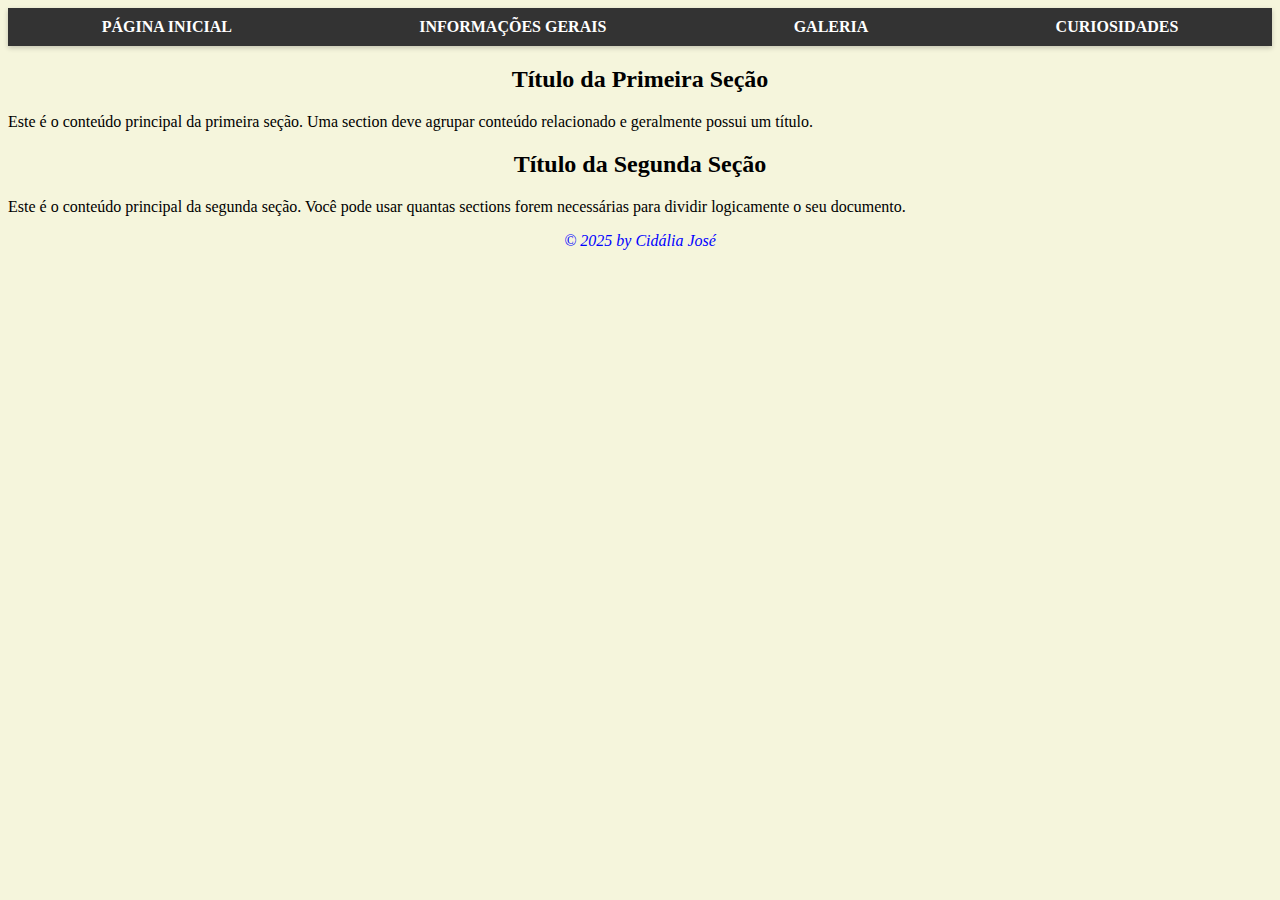
<file: index.html>
<!DOCTYPE html>
<html lang="pt-pt">
<head>
    <meta charset="UTF-8">
    <meta name="viewport" content="width=device-width, initial-scale=1.0">
    <link rel="stylesheet" href="estilo.css">
    <title>Monchique</title>
</head>
<body>
    <header>
        <nav class="menu-principal">
            <ul>
                <li><a href="paginainicial.html">Página Inicial</a></li>
                <li><a href="informacoesgerais.html">Informações Gerais</a></li>
                <li><a href="galeria.html">Galeria</a></li>
                <li><a href="curiosidades.html">Curiosidades</a></li>
            </ul>
        </nav>
    </header>

    <main>
        <section>
            <h2>Título da Primeira Seção</h2>
            <p>Este é o conteúdo principal da primeira seção. Uma section deve agrupar conteúdo relacionado e geralmente possui um título.</p>
        </section>

        <section>
            <h2>Título da Segunda Seção</h2>
            <p>Este é o conteúdo principal da segunda seção. Você pode usar quantas sections forem necessárias para dividir logicamente o seu documento.</p>
        </section>
    </main>
    
    <footer>
        <p>&copy; 2025 by Cidália José</p>
    </footer>

</body>
</html>
</file>
<file: estilo.css>
body{
    background-color: beige;
}
h1{
    font-size: 50px;
}

h1, h2{
    text-align: center;
}
/* ------------------------------------------------------------------- */
/* 1. ESTILOS DO menu-principal
/* ------------------------------------------------------------------- */
.menu-principal ul {
    /* Remove os marcadores de lista (os pontos) */
    list-style: none;
    /* Remove margens e preenchimentos padrão do <ul> */
    margin: 0;
    padding: 0;
    
    /* Usa Flexbox para colocar os itens lado a lado */
    display: flex;
    /* Alinha os itens no centro verticalmente */
    align-items: center; 
    /* Distribui o espaço entre os itens (opcional) */
    justify-content: space-around; 
}

/* ------------------------------------------------------------------- */
/* 2. ESTILOS DO CONTAINER NAV/HEADER */
/* ------------------------------------------------------------------- */

header {
    /* Cor de fundo para o cabeçalho/barra de navegação */
    background-color: #333; 
    /* Adiciona uma sombra suave (opcional) */
    box-shadow: 0 2px 5px rgba(0, 0, 0, 0.2); 
    padding: 10px 0;
}

/* ------------------------------------------------------------------- */
/* 3. ESTILOS DOS ITENS DA LISTA (LI) */
/* ------------------------------------------------------------------- */

.menu-principal li {
    /* Espaçamento entre os itens */
    margin: 0 15px; 
}

/* ------------------------------------------------------------------- */
/* 4. ESTILOS DOS LINKS (A) - O texto clicável */
/* ------------------------------------------------------------------- */

.menu-principal a {
    /* Remove o sublinhado padrão dos links */
    text-decoration: none; 
    /* Cor do texto do link (branco para contraste) */
    color: #fff; 
    /* Transforma o texto em maiúsculas */
    text-transform: uppercase; 
    /* Define o tamanho e peso da fonte */
    font-size: 16px;
    font-weight: bold;
    /* Adiciona transição suave para o efeito hover */
    transition: color 0.3s;
}

/* ------------------------------------------------------------------- */
/* 5. ESTILOS DE INTERAÇÃO (HOVER) */
/* ------------------------------------------------------------------- */

.menu-principal a:hover {
    /* Altera a cor do texto ao passar o mouse */
    color: #ffd700; /* Dourado */
}
.s1{
    background-color: aqua;
    font-size: 25px;
    text-align: justify;
}
.s2{
    background-color: rgb(34, 138, 138);
    font-size: 25px;
    text-align: justify;
}


.galeria-fotos {
    /* Ativa o modo de grelha */
    display: grid; 
    grid-template-columns: repeat(auto-fit, minmax(250px, 1fr));
    gap: 20px; 
    padding: 20px;
    background-color: #f8f8f8; 
}

.galeria-fotos figure {
       margin: 0; 
    
      border: 1px solid #ddd;
    box-shadow: 0 4px 8px rgba(0, 0, 0, 0.1);
    overflow: hidden; 
}

.galeria-fotos img {
        width: 100%; 
        height: 200px;
        object-fit: cover; 
        transition: transform 0.3s ease-in-out;
}

.galeria-fotos figcaption {
    padding: 10px;
    text-align: center;
    font-size: 0.9em;
    color: #555;
    background-color: #fff;
}
.galeria-fotos figure:hover img {
   
    transform: scale(1.10);
}

.informacao, .informacao1, .informacao2, .informacao3, .informacao4, .informacao5{
    font-family: 'Franklin Gothic Medium', 'Arial Narrow', Arial, sans-serif;
    font-size: 25px;
    text-align: justify;
    background-color: cadetblue;

}
.lendas, .aguamonchique{
    background-color: rgb(134, 135, 202);
    color: #fff;
    text-align: justify;
    font-family: Verdana, Geneva, Tahoma, sans-serif;
    font-size: 25px;

}
table {
  font-family: arial, sans-serif;
  border-collapse: collapse;
  width: 100%;
}

td, th {
  border: 1px solid #dddddd;
  text-align: left;
  padding: 8px;
}

tr:nth-child(even) {
  background-color: #dddddd;
}
footer{
   font-style: italic;
    text-align:center;
   color:blue;

}
</file>
